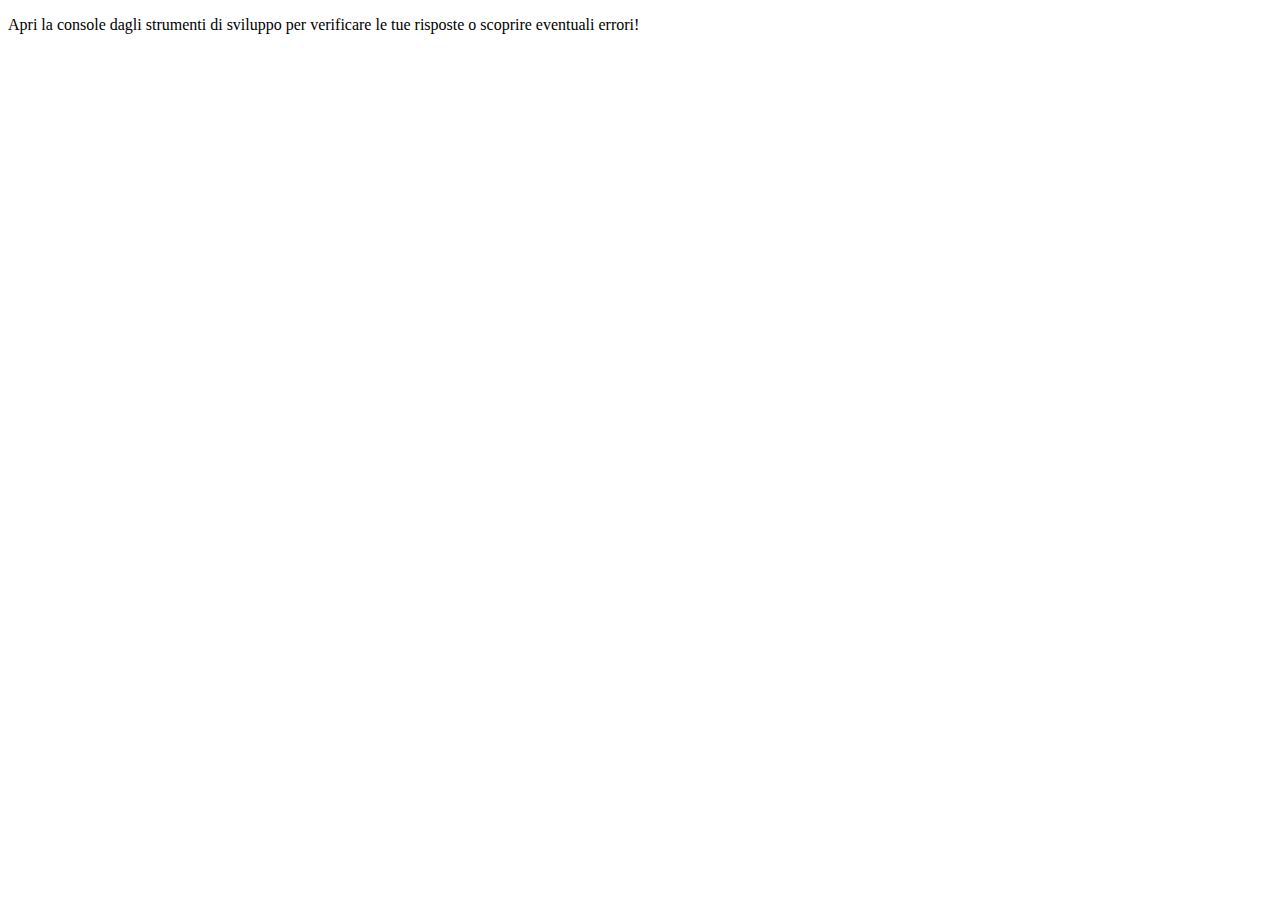
<file: S2-L1/index.html>
<!DOCTYPE html>
<html lang="en">
  <head>
    <meta charset="UTF-8" />
    <meta name="viewport" content="width=device-width, initial-scale=1.0" />
    <title>Esercizi JS</title>
  </head>
  <body>
    <main>
      <p>
        Apri la console dagli strumenti di sviluppo per verificare le tue
        risposte o scoprire eventuali errori!
      </p>
    </main>
    <script src="D1.js"></script>
  </body>
</html>
</file>
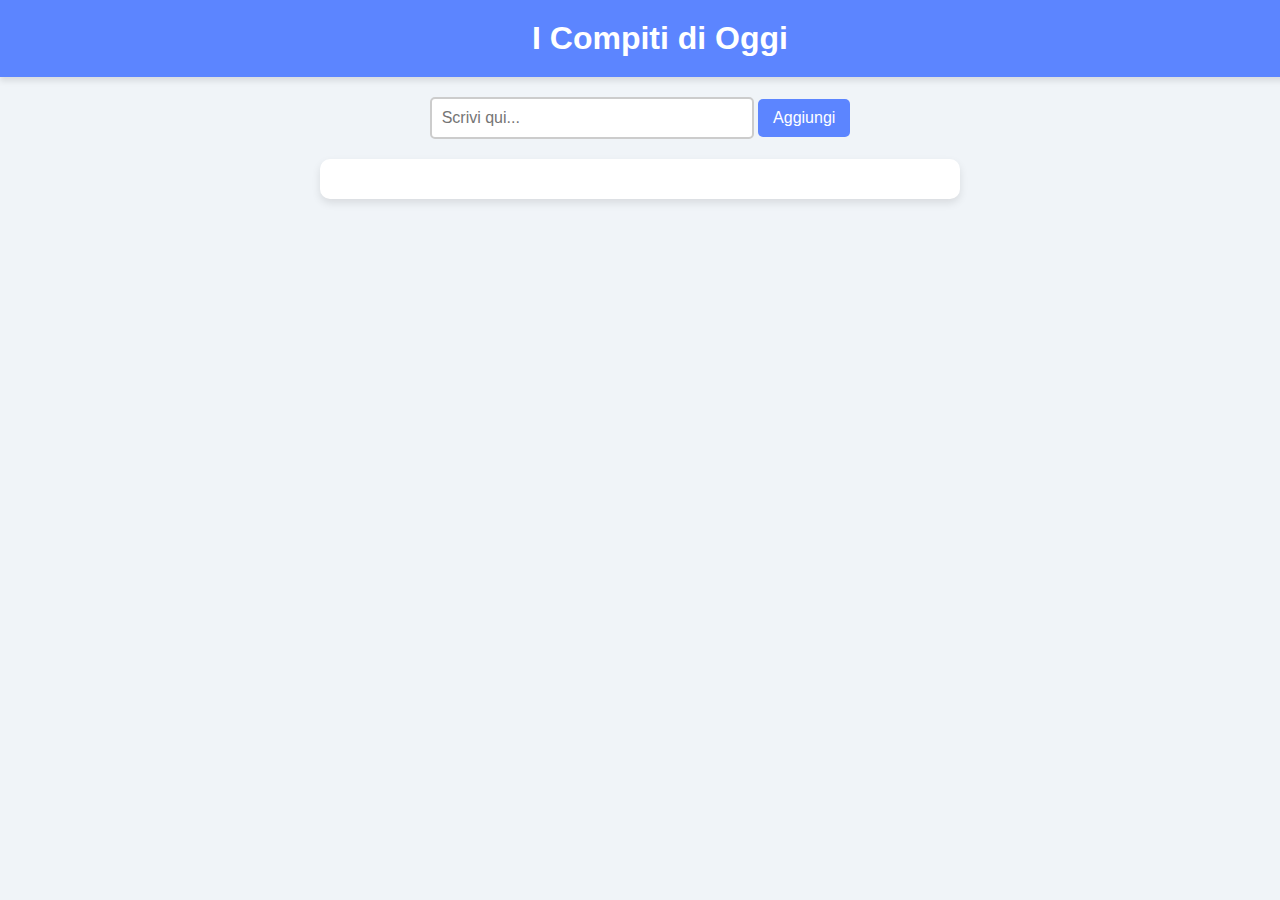
<file: S3-L3/index.html>
<!DOCTYPE html>
<html lang="en">
<head>
    <meta charset="UTF-8">
    <meta name="viewport" content="width=device-width, initial-scale=1.0">
    <title>Document</title>
    <link href="https://cdnjs.cloudflare.com/ajax/libs/font-awesome/5.15.4/css/all.min.css" rel="stylesheet">
    <link rel="stylesheet" href="assets/css/style.css">
</head>
<body>
    <header>
        <h1>I Compiti di Oggi</h1>
    </header>
    <div>
        <input type="text" name="Testo" placeholder="Scrivi qui..." id="input">
        <button onclick="aggData()">Aggiungi</button>
    </div>
        <section>

        </section>
    </main>
    <script src="assets/js/script.js"></script>
</body>
</html>
</file>
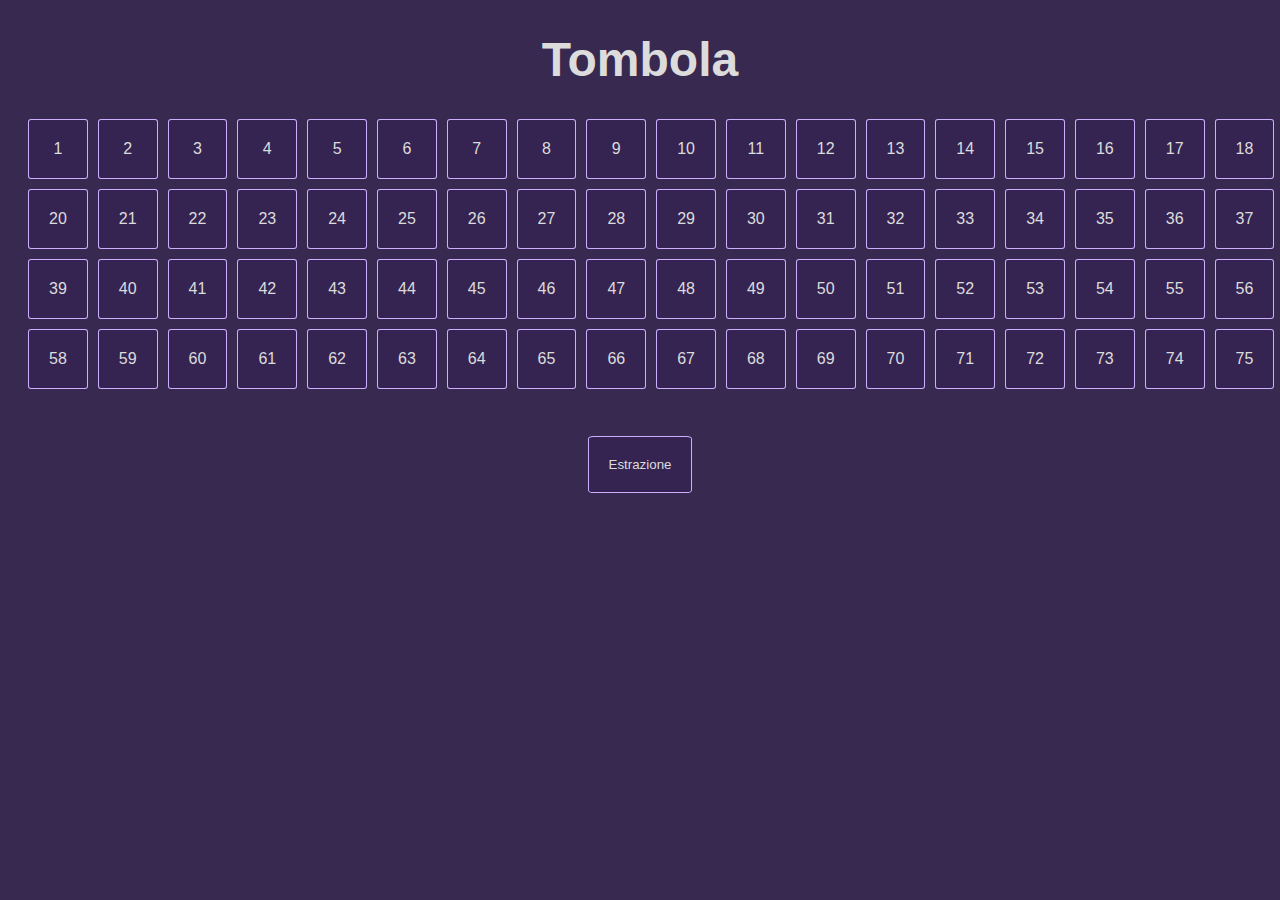
<file: S3-L4/index.html>
<!DOCTYPE html>
<html lang="en">
<head>
    <meta charset="UTF-8">
    <meta name="viewport" content="width=device-width, initial-scale=1.0">
    <link href="https://cdnjs.cloudflare.com/ajax/libs/font-awesome/5.15.4/css/all.min.css" rel="stylesheet">
    <link rel="stylesheet" href="./assets/css/style.css">
    <title>Tombola</title>
</head>
<body>
    <header>
        <h1>Tombola</h1>
    </header>
    <div id="contenitore">
        <div id="caselle">

        </div>
        <button id="bottone" onclick="buttonRandom ()">Estrazione</button>
    </div>
    <script src="./assets/js/script.js"></script>
</body>
</html>
</file>
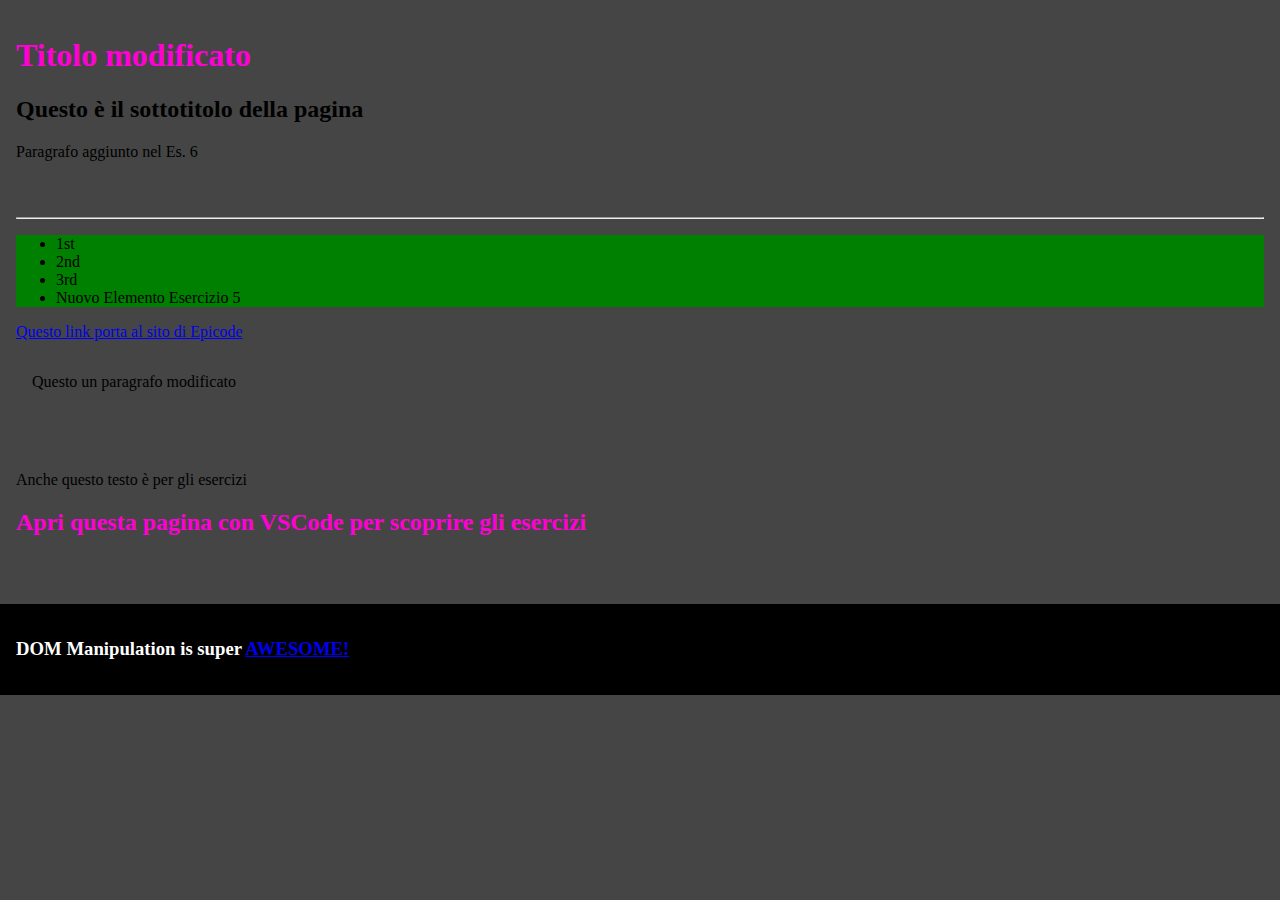
<file: S3-L2/D6.html>
<!DOCTYPE html>
<html lang="it">

<head>
  <meta charset="UTF-8" />
  <meta http-equiv="X-UA-Compatible" content="IE=edge" />
  <meta name="viewport" content="width=device-width, initial-scale=1.0" />
  <title>Document</title>
  <style>
    *,
    *::before,
    *::after {
      box-sizing: border-box;
    }

    body {
      margin: 0;
      background-color: rgb(69, 69, 69);
    }

    body div,
    footer {
      padding: 1rem;
    }

    footer {
      padding: 1rem;
      background-color: black;
      color: white;
    }

    .myHeading {
      color: #ff00d6;
    }
  </style>
</head>

<body>
  <div>
    <h1>Questo è il titolo della pagina</h1>
    <h2>Questo è il sottotitolo della pagina</h2>
  </div>

  <div>
    <hr />

    <ul id="firstList">
      <li>1st</li>
      <li>2nd</li>
      <li>3rd</li>
    </ul>

    <ul id="secondList">
      <li>1st</li>
      <li>2nd</li>
      <li>3rd</li>
    </ul>

    <a href="https://epicode.com/it/">Questo link porta al sito di Epicode</a>

    <div>
      <p>Questo testo è un placeholder per gli esercizi</p>
    </div>
  </div>

  <div>
    <p>Anche questo testo è per gli esercizi</p>
    <h2 id="changeMyColor" style="color: #ff00d6">
      Apri questa pagina con VSCode per scoprire gli esercizi
    </h2>
  </div>

  <div id="tableArea"></div>

  <footer>
    <h3>
      DOM Manipulation is super
      <a
        href="https://developer.mozilla.org/en-US/docs/Learn/JavaScript/Client-side_web_APIs/Manipulating_documents">AWESOME!</a>
    </h3>
  </footer>
  <script>
    /* ESERCIZIO 1
     Scrivi una funzione per cambiare il titolo della pagina in qualcos'altro
  */

    const changeTitle = function (newTitle) {
      let element = document.querySelector("h1")
      element.textContent = newTitle;
    };

    changeTitle("Titolo modificato")

    /* ESERCIZIO 2
     Scrivi una funzione per aggiungere al titolo della pagina una classe "myHeading"
  */

    const addClassToTitle = function () {
      let element = document.querySelector("h1")
      element.className = 'myHeading'
    }

    addClassToTitle()

    /* ESERCIZIO 3
     Scrivi una funzione che cambi il testo dei p figli di un div
    */

    const changePcontent = function (str) {
      let element = document.querySelector('div p')
      element.textContent = str
    }

    changePcontent('Questo un paragrafo modificato')

    /* ESERCIZIO 4
     Scrivi una funzione che cambi la proprietà href di ogni link (tranne quello nel footer) con il valore https://www.google.com
    */

    const changeUrls = function () {
      let elements = document.querySelectorAll('a:not(footer a)')
      elements.forEach(element => {
        element.href = 'https://www.google.com'
      })
    }

    changeUrls()

    /* ESERCIZIO 5
     Scrivi una funzione che aggiunga un nuovo elemento lista alla seconda lista non ordinata
  */

    const addToTheSecond = function (newElement) {
      let secondaLista = document.querySelector("#secondList")
      let nuovaLista = document.createElement("li")
      nuovaLista.innerText = newElement
      secondList.appendChild(nuovaLista)
    };

    addToTheSecond("Nuovo Elemento Esercizio 5")

    /* ESERCIZIO 6
     Scrivi una funzione che aggiunga un paragrafo al primo div
  */

    const addParagraph = function (par) {
      let primoDiv = document.querySelector('div')
      let nuovoP = document.createElement("p")
      nuovoP.textContent = par;
      primoDiv.appendChild(nuovoP);
    };

    addParagraph('Paragrafo aggiunto nel Es. 6')

    /* ESERCIZIO 7
     Scrivi una funzione che faccia scomparire la prima lista non ordinata
  */

    const hideFirstUl = function () {
      let primaLista = document.querySelector("#firstList")
      primaLista.style.display = 'none'
    }

    hideFirstUl()

    /* ESERCIZIO 8 
     Scrivi una funzione che renda verde il background di ogni lista non ordinata
    */

    const paintItGreen = function () {
      let listeUl = document.querySelectorAll('ul')
      listeUl.forEach(list => {
        list.style.backgroundColor = "green"
      })
    }

    paintItGreen()

    /* ESERCIZIO 9
     Scrivi una funzione che rimuova l'ultima lettera dall'h1 ogni volta che l'utente lo clicca
    */

    const makeItClickable = function () {
      let title = document.querySelector("h1")
      title.onclick = function () {
        title.innerText = title.innerText.slice(0, -1)
      }
    }

    makeItClickable()

    /* ESERCIZIO 10
     Crea una funzione che, al click sul footer, riveli l'URL del link interno come contenuto di un alert()
    */

    const revealFooterLink = function () {
      let footer = document.querySelector("footer")
      footer.onclick = function () {
        let link = footer.querySelector("a")
        alert(link.href)
      }
    }

    revealFooterLink()

    /* ESERCIZIO 11
     Crea una funzione che crei una tabella nell'elemento con id "tableArea". 
     La tabella avrà 5 elementi e questa struttura: immagine, nome prodotto, quantità, prezzo
  */

     const generateTable = function () {}

    /* ESERCIZIO 12
     Crea una funzione che aggiunga una riga alla tabella precedentemente creata e fornisca i dati necessari come parametri
  */

    const addRow = function () { }


    /* ESERCIZIO 14
    Crea una funzione che nasconda le immagini della tabella quando eseguita
  */

    const hideAllImages = function () { }

    /* EXTRA ESERCIZIO 15
    Crea una funzione che cambi il colore del h2 con id "changeMyColor" con un colore random ad ogni click ricevuto
  */

    const changeColorWithRandom = function () { }
  </script>
</body>
</html>
</file>
<file: S3-L3/assets/css/style.css>
body {
    font-family: 'Arial', sans-serif;
    background-color: #f0f4f8;
    color: #333;
    margin: 0;
    padding: 0;
    min-height: 100vh;
    text-align: center;
}

header {
    background-color: #5c85ff;
    color: white;
    padding: 20px;
    width: 100%;
    text-align: center;
    box-shadow: 0 4px 6px rgba(0, 0, 0, 0.1);
}

header h1 {
    margin: 0;
    font-size: 2rem;
}

div {
    margin: 20px auto;
    width: fit-content;
}

input[type="text"] {
    padding: 10px;
    font-size: 1rem;
    border: 2px solid #ccc;
    border-radius: 5px;
    width: 300px;
    transition: border-color 0.3s;
}

input[type="text"]:focus {
    border-color: #5c85ff;
    outline: none;
}

button {
    padding: 10px 15px;
    font-size: 1rem;
    background-color: #5c85ff;
    color: white;
    border: none;
    border-radius: 5px;
    cursor: pointer;
    transition: background-color 0.3s;
}

button:hover {
    background-color: #6f93ff;
}

section {
    margin: 20px auto;
    padding: 20px;
    width: 80%;
    max-width: 600px;
    background-color: white;
    border-radius: 10px;
    box-shadow: 0 4px 8px rgba(0, 0, 0, 0.1);
    text-align: left;
}

ul {
    list-style: none;
    padding: 0;
    margin: 0;
}

li {
    background-color: #f9f9f9;
    margin: 10px 0;
    padding: 10px 15px;
    border: 1px solid #ddd;
    border-radius: 5px;
    display: block;
    transition: background-color 0.3s;
}

li:hover {
    background-color: #f1f1f1;
}

li button {
    background-color: #5c85ff;
    border-radius: 50%;
    color: white;
    cursor: pointer;
    line-height: 25px;
    display: inline;
    margin-left: 85%;
}

li button:hover {
    background-color: #ff5c5c;
}
</file>
<file: S3-L4/assets/css/style.css>
* {
    background-color: rgb(56, 41, 80);
    text-align: center;
    font-family: 'Trebuchet MS', 'Lucida Sans Unicode', 'Lucida Grande', 'Lucida Sans', Arial, sans-serif;
    color: gainsboro;
}
h1 {
    font-size: 3em;
    font-weight: bold;
}
#caselle {
    display: grid;
    grid-template-columns: repeat(19, 1fr);
    gap: 10px;
    margin: 20px;
    
}
.celle {
    background-color: rgb(53, 36, 82);
    padding: 20px;
    text-align: center;
    border-radius: 5%;
    border:0.1em solid rgb(205, 174, 255) ;
}
.estratto {
    background-color: rgb(156, 130, 217);
    color: rgb(53, 36, 82);
}
button {
    margin-top: 2em;
    padding: 20px;
    background-color: rgb(53, 36, 82) ;
    border: none;
    border-radius: 5%;
    cursor: pointer;
    border:0.1em solid rgb(205, 174, 255) ;
}
button:hover {
    background-color: rgb(82, 57, 126);
    transition-duration: 0.3s;
}
</file>
